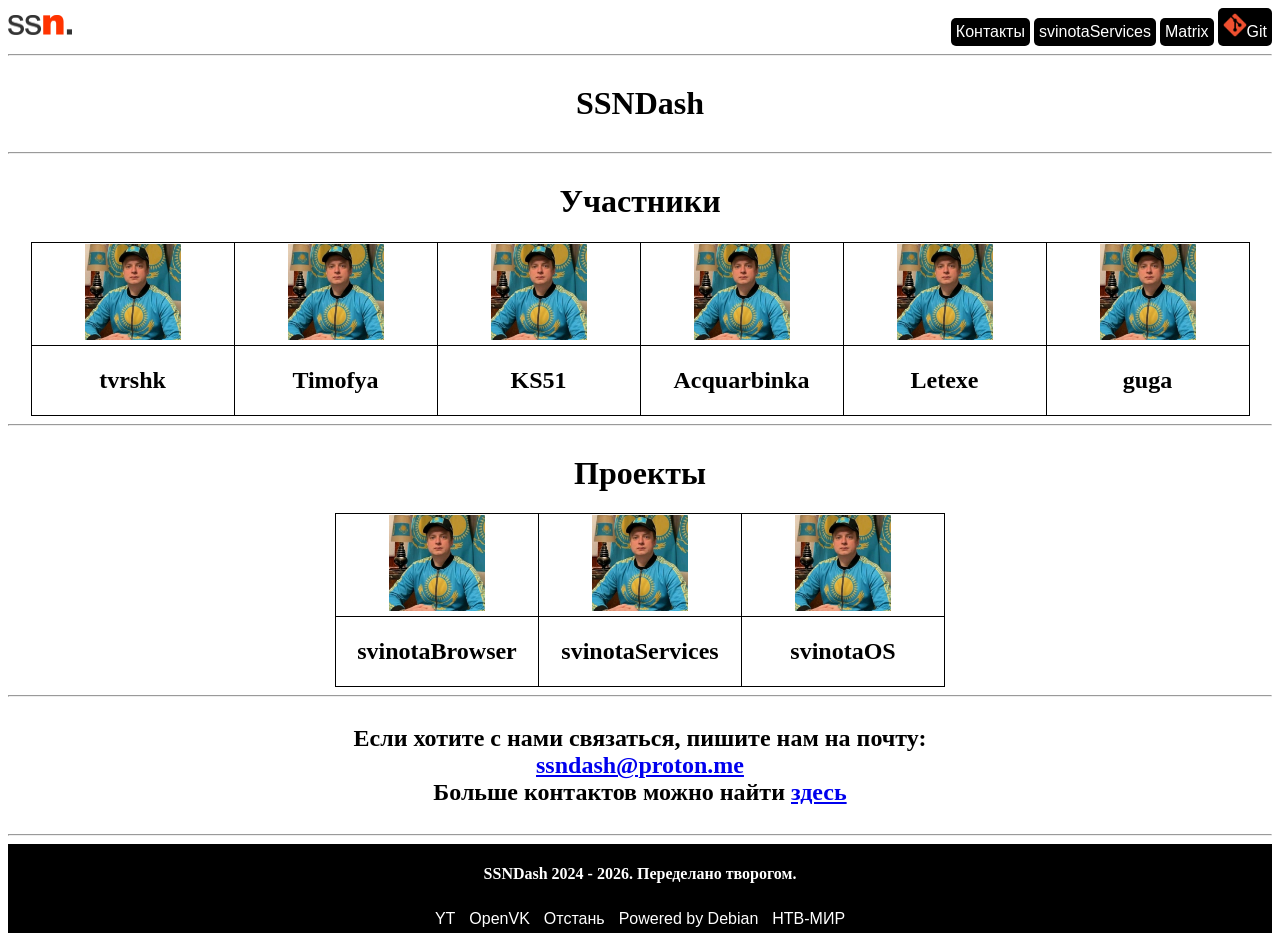
<file: index.html>
<!DOCTYPE html>

<html>

<head>
   	<title>SSNDash</title>
   	<meta charset="UTF-8">
 	<meta name="keywords" content="ssndash, ссндеш, svinota, свинота, tvrshk, творог, timofya453, timofya, тимофья, ks51, кс51, letexe, летексе, azzzk76, ackorbinka, acquarbinka, аскорбинка, guga, guganator3000, гуга">
	<link rel="icon" href="favicon.ico">
	<link rel="stylesheet" href="style.css">
</head>
<body>
	<container class="header">
		<div id="logo">
			<img src="ssn.png" alt="Лого SSNDash" width="64" height="20">
		</div>
		<div class="buttons">
			<a href="contacts.html"><button id="contacts">Контакты</button></a>
			<a href="services.html"><button id="services">svinotaServices</button></a>
			<a href="https://ya.ru"><button id="matrix">Matrix</button></a> 
			<a href="https://example.org"><button id="git"><img src="git.png" width="24" height="24">Git</button></a>
		</div>
	</container>
	<hr>
	<container class="main">
		<div class="front">
			<h1 id="title">SSNDash</h1>
		</div>
		<hr>
		<div class="members">
			<h1>Участники</h1>
			<table>
				<tr>
					<th width="200">
						<img src="mel.png" alt="tvrshk" width="96" height="96">
					</th>
					<th width="200">
						<img src="mel.png" alt="Timofya" width="96" height="96">						
					</th>
					<th width="200">
						<img src="mel.png" alt="KS51" width="96" height="96">
					</th>
					<th width="200">
						<img src="mel.png" alt="Acquarbinka" width="96" height="96">
					</th>
					<th width="200">
						<img src="mel.png" alt="Letexe" width="96" height="96">
					</th>
					<th width="200">
						<img src="mel.png" alt="guga" width="96" height="96">
					</th>
				</tr>
				<tr>
					<td>
						<h2>tvrshk</h2>
					</td>
					<td>
						<h2>Timofya</h2>
					</td>
					<td>
						<h2>KS51</h2>
					</td>
					<td>
						<h2>Acquarbinka</h2>
					</td>
					<td>
						<h2>Letexe</h2>
					</td>
					<td>
						<h2>guga</h2>
					</td>
				</tr>
			</table>
		</div>
		<hr>
		<div class="projects">
			<h1>Проекты</h1>
			<table>
				<tr>
					<th width="200">
						<img src="mel.png" alt="svinotaBrowser" width="96" height="96">
					</th>
					<th width="200">
						<img src="mel.png" alt="svinotaServices" width="96" height="96">
					</th>
					<th width="200">
						<img src="mel.png" alt="svinotaOS" width="96" height="96">
					</th>
				</tr>
				<tr>
					<td>
						<h2>svinotaBrowser</h2>
					</td>
					<td>
						<h2>svinotaServices</h2>
					</td>
					<td>
						<h2>svinotaOS</h2>
					</td>
				</tr>
			</table>
		</div>
		<hr>
		<div class="mail">
			<h2>Если хотите с нами связаться, пишите нам на почту:<br>
			<a href="ssndash@proton.me">ssndash@proton.me</a><br>
			Больше контактов можно найти <a href="contacts.html">здесь</a>
			</h2>
		</div>
	</container>
	<hr>
	<container class="footer">
		<div class="copyright">
			<h4>SSNDash 2024 - 2026. Переделано творогом.</h4>
		</div>
		<div class="buttons">
			<a href="https://www.youtube.com/@SSNDash"><button id="yt">YT</button></a>
			<a href="https://openvk.org/club10845"><button id="ovk">OpenVK</button></a>
			<a href="https://www.youtube.com/watch?v=Cgrcbm4W64s"><button id="idk">Отстань</button></a>
			<a href="https://debian.org"><button id="deb">Powered by Debian</button></a>
			<a href="https://mir.myslivets.com"><button id="ntv">НТВ-МИР</button></a>
		</div>
	</container>
</body>

</html>
</file>
<file: style.css>
.header {
	display: flex;
	justify-content: space-between;
	align-items: center;
}

.front, .members, .projects, .mail, .footer {
	display: flex;
	flex-direction: column;
	justify-content: center;
	align-items: center;
	text-align: center;
}

.front {
	height: auto;
	max-height: 400px;
}

table {
	border-collapse: collapse;
	align-items: center;
	text-align: center;
}
th, td {
	border: 1px solid black;
}

button {
	background-color: black;
	color: white;
	border: none;
	border-radius: 5px;
	padding: 5px 5px;
	text-align: center;
	text-decoration: none;
	display: inline-block;
	font-size: 16px;
	cursor: pointer;
}

.footer {
	color: white;
	background: black;
}
</file>
